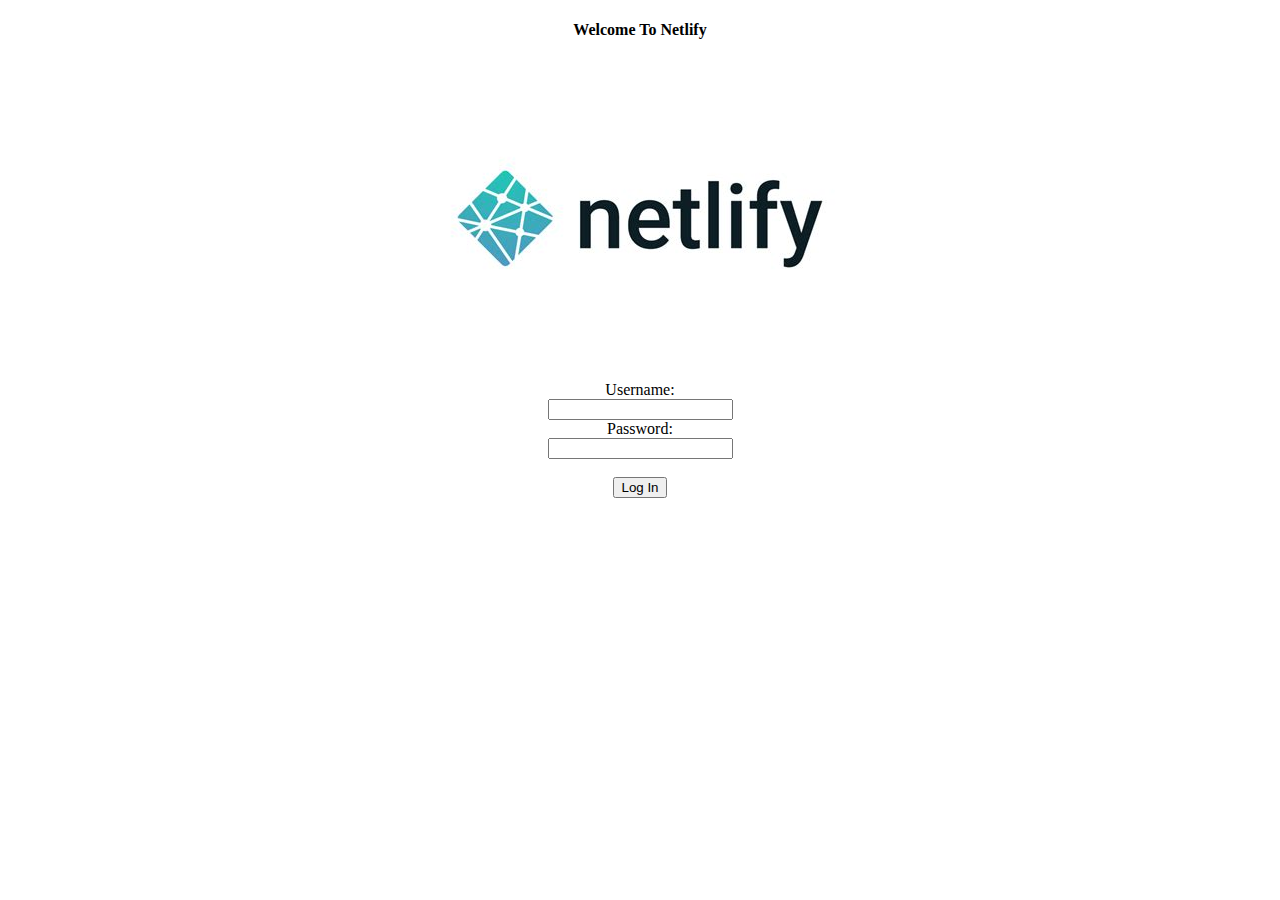
<file: index.html>
<!DOCTYPE html>
<html>
<head>
<title>Welcome to Netlify</title>
</head>
<body>
<h4 align="center"	> Welcome To Netlify </h4>
<div style="text-align: center;" >
<img src="logo.jpeg" alt="Netlify logo" >
</div>
<!-- Add login form here -->
<form action="/#" method="post" style="text-align: center; >
<label for="username" align="center">Username:</label><br>
<input type="text" id="username" name="username"><br>
<label for="password">Password:</label><br>
<input type="password" id="password" name="password"><br><br>
<button type="submit">Log In</button>
</form> 

</body>
</html>
</file>
